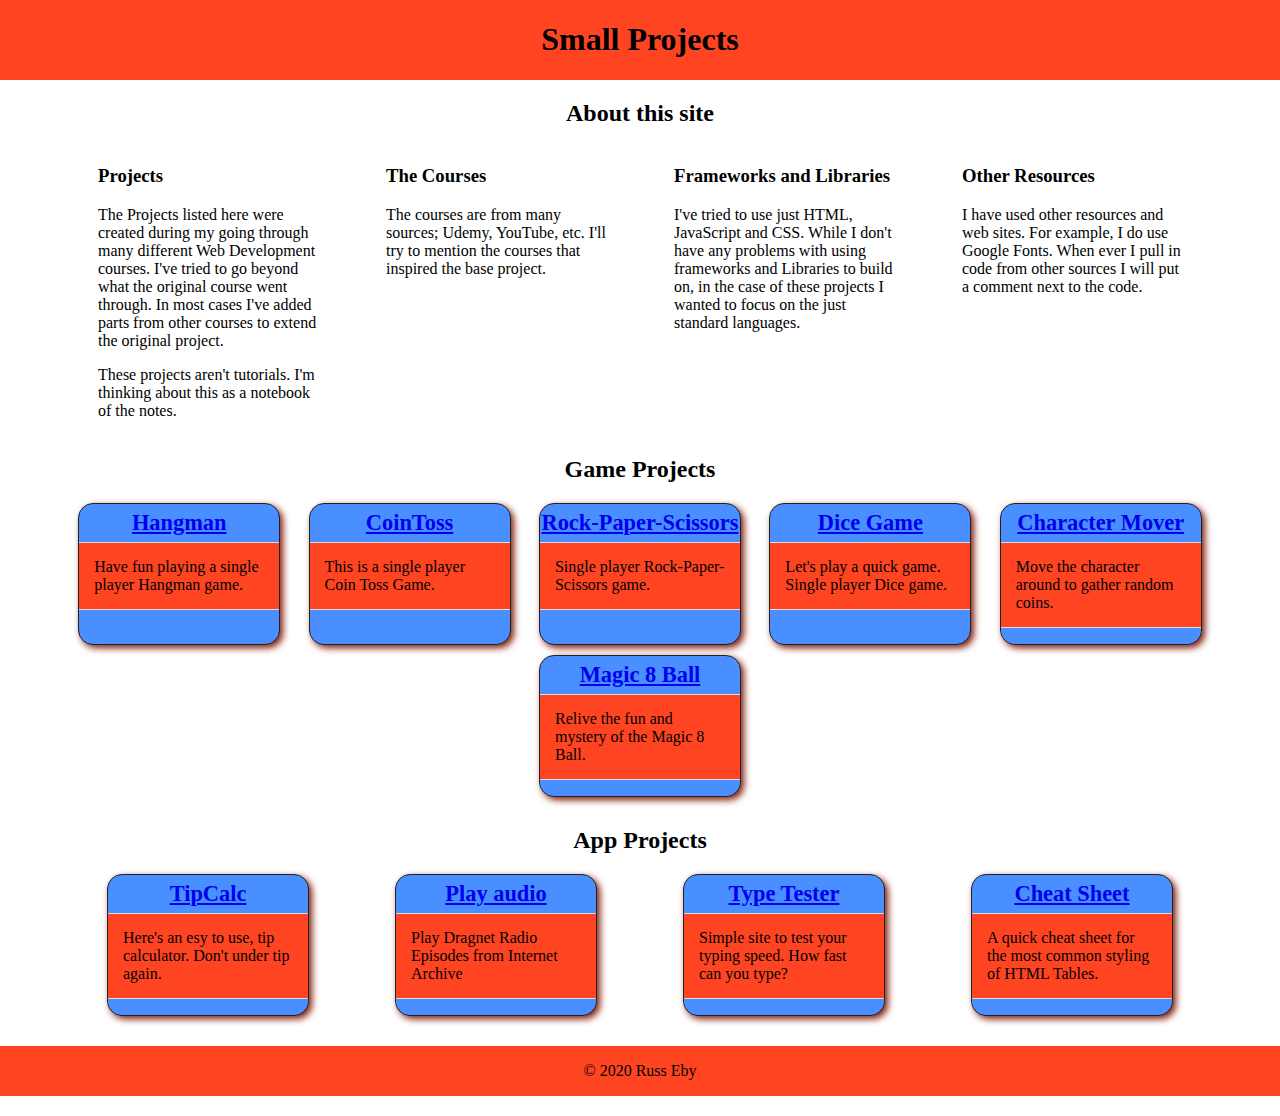
<file: index.html>
<!DOCTYPE html>
<html lang="en">

<head>
    <meta charset="UTF-8">
    <meta name="viewport" content="width=device-width, initial-scale=1.0">
    <meta http-equiv="X-UA-Compatible" content="ie=edge">
    <link rel="stylesheet" href="style.css">
    <title>Small Projects</title>
</head>

<body>
    <header class="main-header">
        <h1>Small Projects</h1>
    </header>
    <main class="main-container">
        <section class="about">
            <header class="about-header">
                <h2>About this site</h2>
            </header>
            <section class="about-section">
                <article class="about-article">
                    <h3>Projects</h3>
                    <p>The Projects listed here were created during my going through many different Web Development courses. I've tried to go beyond what the original course went through. In most cases I've added parts from other courses to extend the original project.</p>
                    <p>These projects aren't tutorials. I'm thinking about this as a notebook of the notes. </p>
                </article>
                <article class="about-article">
                    <h3>The Courses</h3>
                    <p>The courses are from many sources; Udemy, YouTube, etc. I'll try to mention the courses that inspired the base project.</p>
                </article>
                <article class="about-article">
                    <h3>Frameworks and Libraries</h3>
                    <p>I've tried to use just HTML, JavaScript and CSS. While I don't have any problems with using frameworks and Libraries to build on, in the case of these projects I wanted to focus on the just standard languages.</p>
                </article>
                <article class="about-article">
                    <h3>Other Resources</h3>
                    <p>I have used other resources and web sites. For example, I do use Google Fonts. When ever I pull in code from other sources I will put a comment next to the code. </p>
                </article>
            </section>
        </section>
        <section class="app">
            <header class="app-header">
                <h2>Game Projects</h2>
            </header>

            <section class="app-section">
                <article class="app-article">
                    <header class="app-article-header">
                        <div><a href="./projects/hangman/hangman.html">Hangman</a></div>
                    </header>
                    <div class="app-article-body">
                        <div>Have fun playing a single player Hangman game.</div>
                    </div>
                    <footer class="app-article-footer">
                        <p></p>
                    </footer>
                </article>

                <article class="app-article">
                    <header class="app-article-header">
                        <div><a href="./projects/cointoss/coinToss.html">CoinToss</a></div>
                    </header>
                    <div class="app-article-body">
                        <div>This is a single player Coin Toss Game.</div>
                    </div>
                    <footer class="app-article-footer">
                        <p></p>
                    </footer>
                </article>

                <article class="app-article">
                    <header class="app-article-header">
                        <div><a href="./projects/rockPaperScissors/rockPaperScissors.html">Rock-Paper-Scissors</a></div>
                    </header>
                    <div class="app-article-body">
                        <div>Single player Rock-Paper-Scissors game.</div>
                    </div>
                    <footer class="app-article-footer">
                        <p></p>
                    </footer>
                </article>

                <article class="app-article">
                    <header class="app-article-header">
                        <div><a href="./projects/dicegame/dicegame.html">Dice Game</a></div>
                    </header>
                    <div class="app-article-body">
                        <div>Let's play a quick game. Single player Dice game.</div>
                    </div>
                    <footer class="app-article-footer">
                        <p></p>
                    </footer>
                </article>

                <article class="app-article">
                    <header class="app-article-header">
                        <div><a href="./projects/characterMover/characterMover.html">Character Mover</a></div>
                    </header>
                    <div class="app-article-body">
                        <div>Move the character around to gather random coins.</div>
                    </div>
                    <footer class="app-article-footer">
                        <p></p>
                    </footer>
                </article>

                <article class="app-article">
                    <header class="app-article-header">
                        <div><a href="./projects/magic8ball/magic8ball.html">Magic 8 Ball</a></div>
                    </header>
                    <div class="app-article-body">
                        <div>Relive the fun and mystery of the Magic 8 Ball.</div>
                    </div>
                    <footer class="app-article-footer">
                        <p></p>
                    </footer>
                </article>

            </section>
        </section>
        <section class="app">
            <header class="app-header">
                <h2>App Projects</h2>
            </header>
            <section class="app-section">

                <article class="app-article">
                    <header class="app-article-header">
                        <div><a href="./projects/TipCalc/TipCalc.html">TipCalc</a></div>
                    </header>
                    <div class="app-article-body">
                        <div>Here's an esy to use, tip calculator. Don't under tip again.</div>
                    </div>
                    <footer class="app-article-footer">
                        <p></p>
                    </footer>
                </article>

                <article class="app-article">
                    <header class="app-article-header">
                        <div><a href="./projects/playAudio/playAudio.html">Play audio</a></div>
                    </header>
                    <div class="app-article-body">
                        <div>Play Dragnet Radio Episodes from Internet Archive</div>
                    </div>
                    <footer class="app-article-footer">
                        <p></p>
                    </footer>
                </article>

                <article class="app-article">
                    <header class="app-article-header">
                        <div><a href="./projects/typeTester/typetester.html">Type Tester</a></div>
                    </header>
                    <div class="app-article-body">
                        <div>Simple site to test your typing speed. How fast can you type?</div>
                    </div>
                    <footer class="app-article-footer">
                        <p></p>
                    </footer>
                </article>

                <article class="app-article">
                    <header class="app-article-header">
                        <div><a href="./projects/stylingTables/stylingTables.html">Cheat Sheet</a></div>
                    </header>
                    <div class="app-article-body">
                        <div>A quick cheat sheet for the most common styling of HTML Tables. </div>
                    </div>
                    <footer class="app-article-footer">
                        <p></p>
                    </footer>
                </article>

            </section>
        </section>
    </main>

    <footer class="main-footer">
        <p>&copy; 2020 Russ Eby</p>
    </footer>
</body>

</html>
</file>
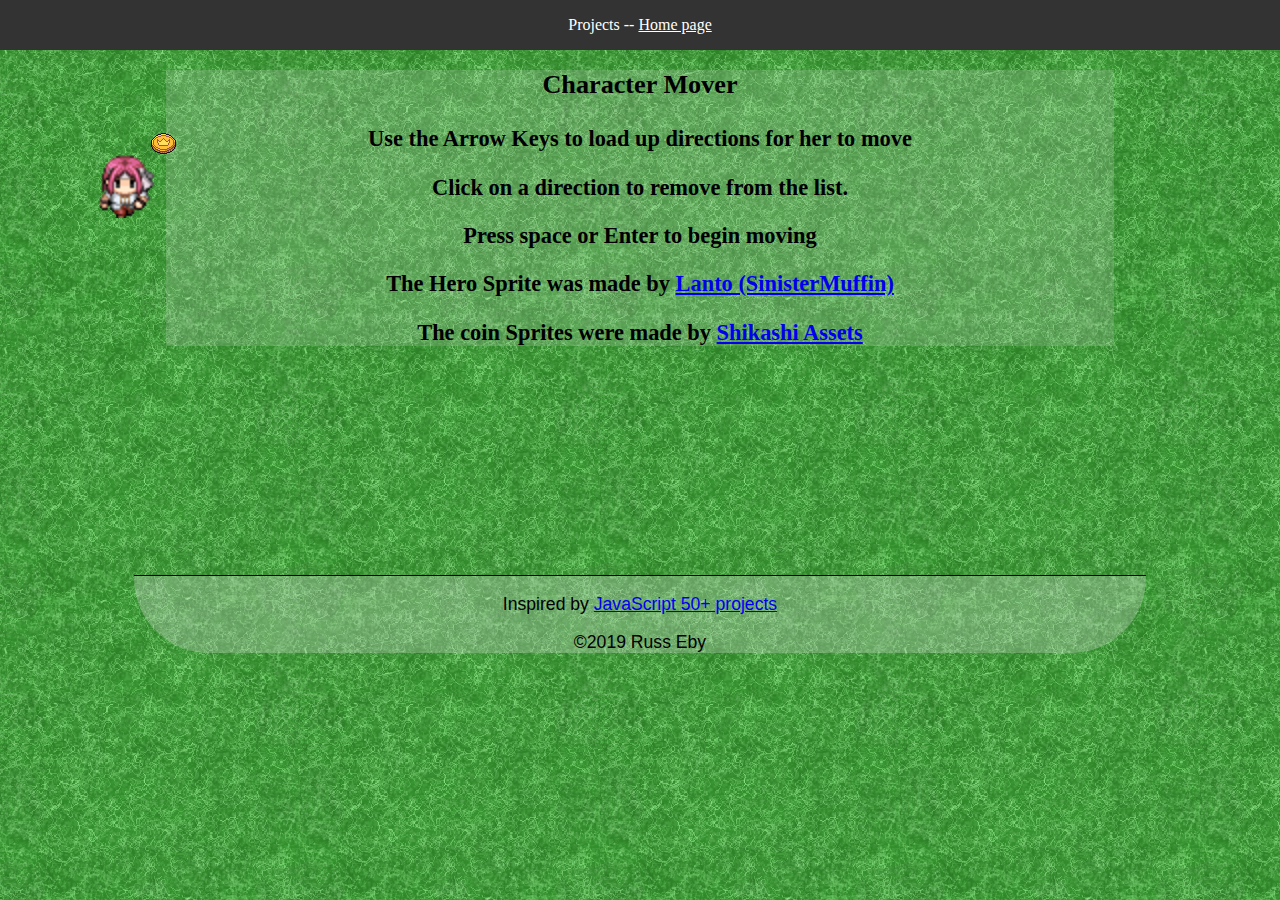
<file: projects/characterMover/characterMover.html>
<!DOCTYPE html>
<html lang="en">

<head>
    <meta charset="UTF-8">
    <meta name="viewport" content="width=device-width, initial-scale=1.0">
    <meta http-equiv="X-UA-Compatible" content="ie=edge">
    <link rel="stylesheet" href="../../projectStyles.css">
    <link rel="stylesheet" href="./charcterMover.css">
    <title>Character Mover</title>
</head>

<body>
    <div class="page-banner">
        <p>Projects -- <a href="../../index.html">Home page</a></p>
    </div>
    <div id="messageSpace"></div>

    <main id="Arena">
    </main>

    <footer class="page-footer">
        <p>Inspired by <a href="https://www.udemy.com/course/javascript-course-projects/">JavaScript 50+ projects</a></p>
        <p>&copy;2019 Russ Eby</p>
    </footer>
    <script src="characterMover.js"></script>
</body>

</html>
</file>
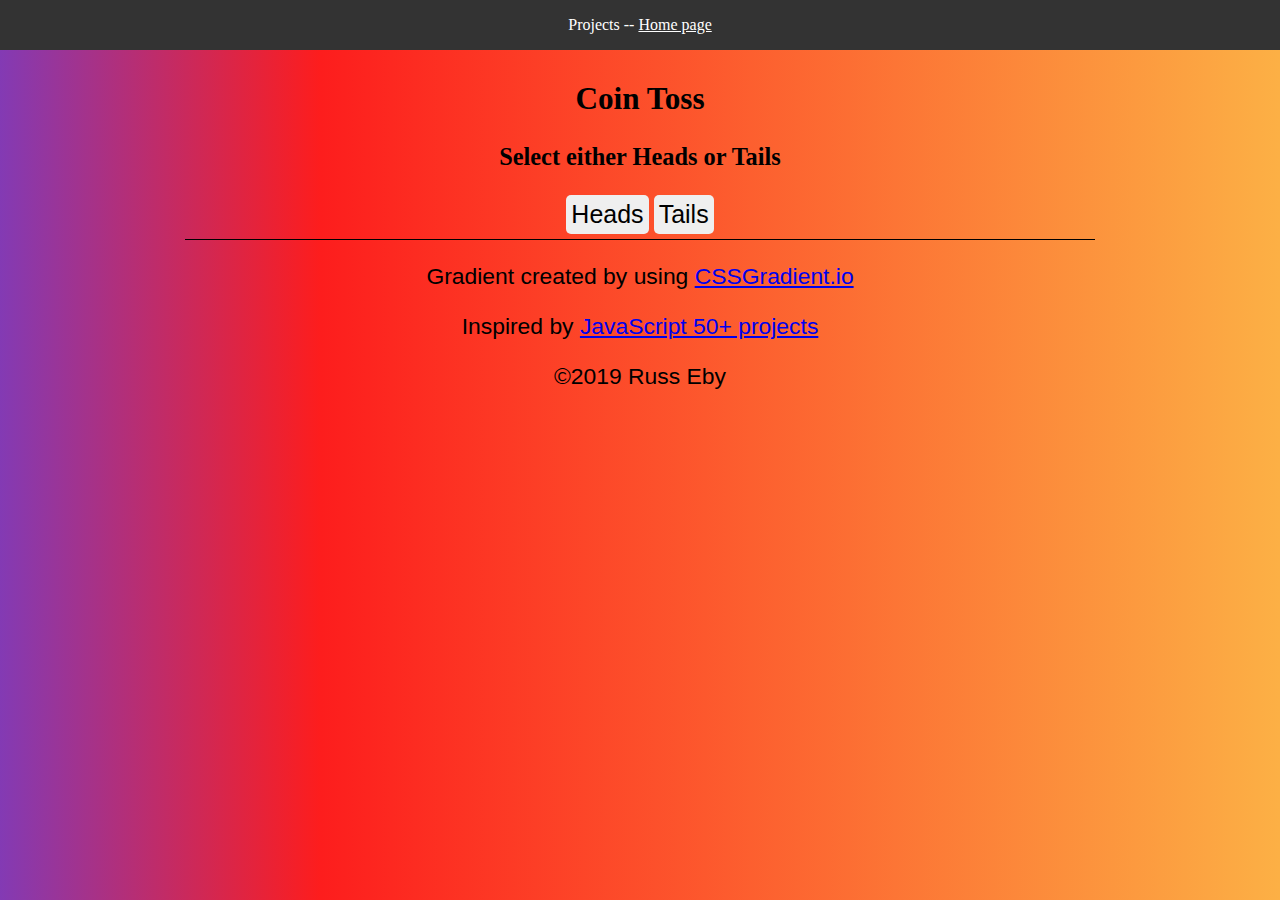
<file: projects/cointoss/coinToss.html>
<!DOCTYPE html>
<html lang="en">

<head>
    <meta charset="UTF-8">
    <meta name="viewport" content="width=device-width, initial-scale=1.0">
    <meta http-equiv="X-UA-Compatible" content="ie=edge">
    <link href="https://fonts.googleapis.com/css?family=Orbitron&display=swap" rel="stylesheet">
    <link rel="stylesheet" href="../../projectStyles.css">
    <link rel="stylesheet" href="CoinToss.css">
    <title>CoinToss</title>
</head>

<body>
    <div class="page-banner">
        <p>Projects -- <a href="../../index.html">Home page</a></p>
    </div>
    <main id="coinToss" class="main">
        <header>
            <h2>Coin Toss</h2>
            <h3>Select either Heads or Tails</h3>
        </header>
        <button id="btnHeads" class="main-button">Heads</button>
        <button id="btnTails" class="main-button">Tails</button>
        <div id="CoinTossScore"></div>

        <footer class="page-footer">
            <p>Gradient created by using <a href="https://cssgradient.io/">CSSGradient.io</a></p>
            <p>Inspired by <a href="https://www.udemy.com/course/javascript-course-projects/">JavaScript 50+ projects</a></p>
            <p>&copy;2019 Russ Eby</p>
        </footer>

    </main>
    <script src="CoinToss.js"></script>
</body>

</html>
</file>
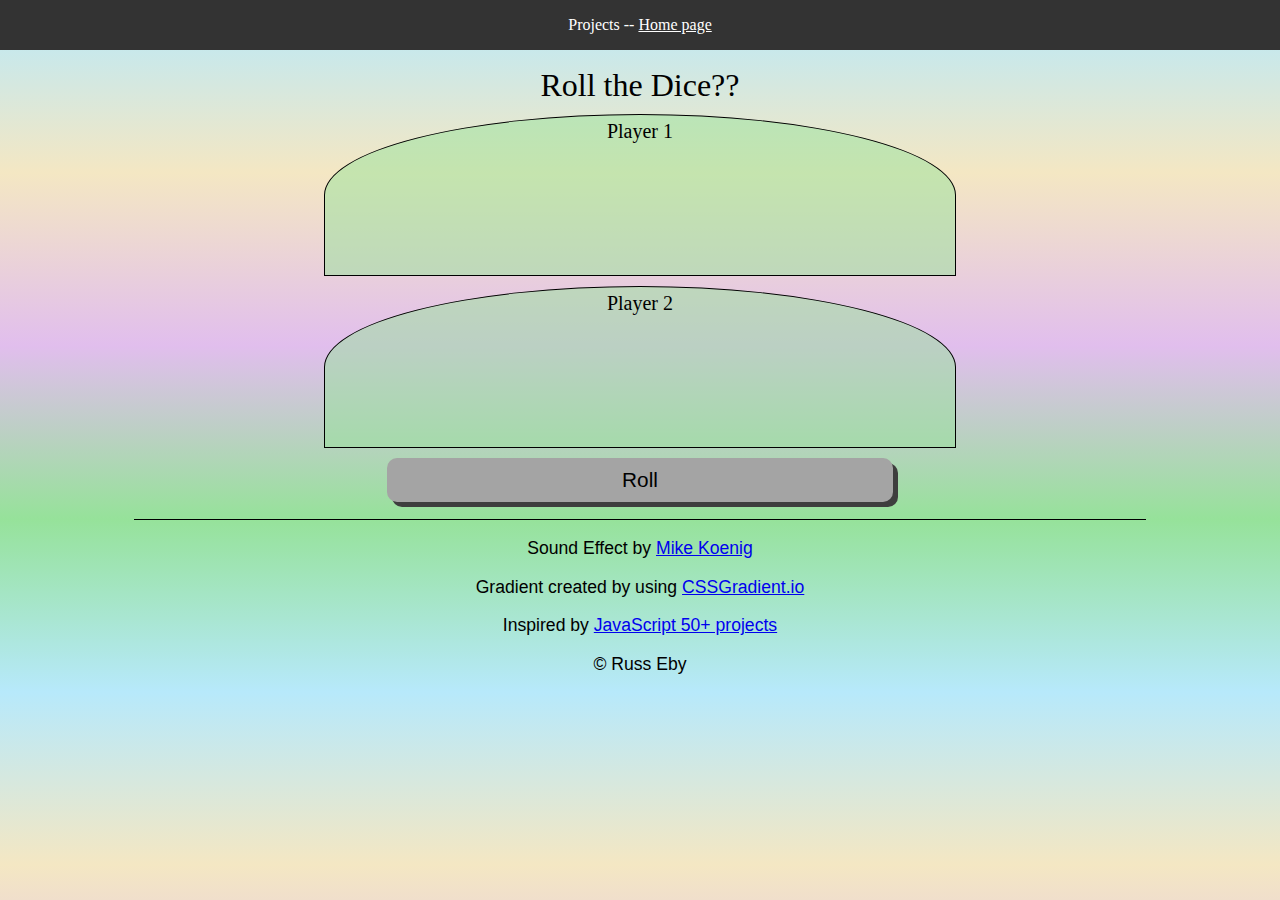
<file: projects/dicegame/dicegame.html>
<!DOCTYPE html>
<html lang="en">

<head>
    <meta charset="UTF-8">
    <meta name="viewport" content="width=device-width, initial-scale=1.0">
    <meta http-equiv="X-UA-Compatible" content="ie=edge">
    <link rel="stylesheet" href="../../projectStyles.css">
    <link rel="stylesheet" href="./dicegame.css">
    <title>Dice Roll</title>
</head>

<body>
    <div class="page-banner">
        <p>Projects -- <a href="../../index.html">Home page</a></p>
    </div>
    <main id="diceGame">
        <header class="dicegame-main">
            <h2>Dice Game</h2>
        </header>
        <div class="outputArea">
            <div> Roll the Dice??</div>
        </div>
        <div class="viewer" id="viewer-1">
            <p class="namer">Player 1</p>
            <span id="player1"></span>
        </div>
        <div class="viewer" id="viewer-2">
            <p class="namer">Player 2</p>
            <span id="player2"></span>
        </div>
        <button type="button" id="btnDiceGameRoll">Roll</button>
        <p id="diceScoreBox"></p>

        <footer class="page-footer">
            <p>Sound Effect by <a href="http://soundbible.com/181-Roll-Dice-2.html">Mike Koenig</a></p>
            <p>Gradient created by using <a href="https://cssgradient.io/">CSSGradient.io</a></p>
            <p>Inspired by <a href="https://www.udemy.com/course/javascript-course-projects/">JavaScript 50+ projects</a></p>
            <p>&copy; Russ Eby</p>
        </footer>

    </main>
    <script src="dicegame.js"></script>
</body>

</html>
</file>
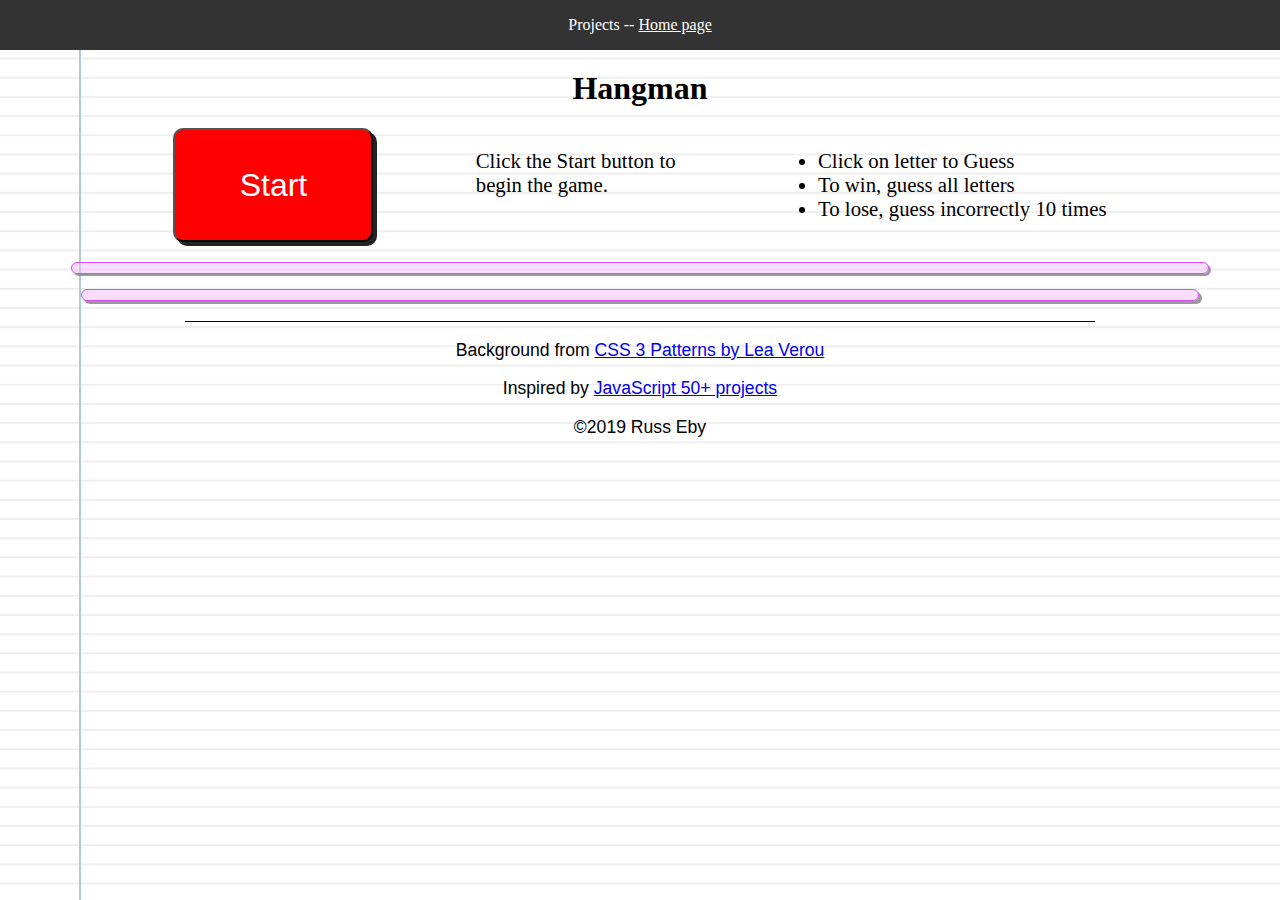
<file: projects/hangman/hangman.html>
<!DOCTYPE html>
<html lang="en">

<head>
    <meta charset="UTF-8">
    <meta name="viewport" content="width=device-width, initial-scale=1.0">
    <meta http-equiv="X-UA-Compatible" content="ie=edge">
    <link href="https://fonts.googleapis.com/css?family=Nanum+Pen+Script&display=swap" rel="stylesheet">
    <link rel="stylesheet" href="../../projectStyles.css">
    <link rel="stylesheet" href="hangman.css">
    <title>Hangman</title>
</head>

<body>
    <div class="page-banner">
        <p>Projects -- <a href="../../index.html">Home page</a></p>
    </div>
    <main>
        <header class="pageHeader">
            <h1>Hangman</h1>
        </header>
        <section class="instrucSection">
            <button id="startBtn" class="btn">Start</button>
            <p>Click the Start button to begin the game.</p>
            <ul>
                <li>Click on letter to Guess</li>
                <li>To win, guess all letters</li>
                <li>To lose, guess incorrectly 10 times</li>
            </ul>
        </section>
        <section>
            <div id="lettersArea" class="lettersArea"></div>
            <div id="guessArea" class="puzzleArea"></div>
            <div id="outputMessage" class="message resultsArea"></div>
        </section>

        <footer class="page-footer">
            <p>Background from <a href="https://leaverou.github.io/css3patterns/">CSS 3 Patterns by Lea Verou</a></p>
            <p>Inspired by <a href="https://www.udemy.com/course/javascript-course-projects/">JavaScript 50+ projects</a></p>
            <p>&copy;2019 Russ Eby</p>
        </footer>
    </main>

    <script src="hangman.js"></script>
</body>

</html>
</file>
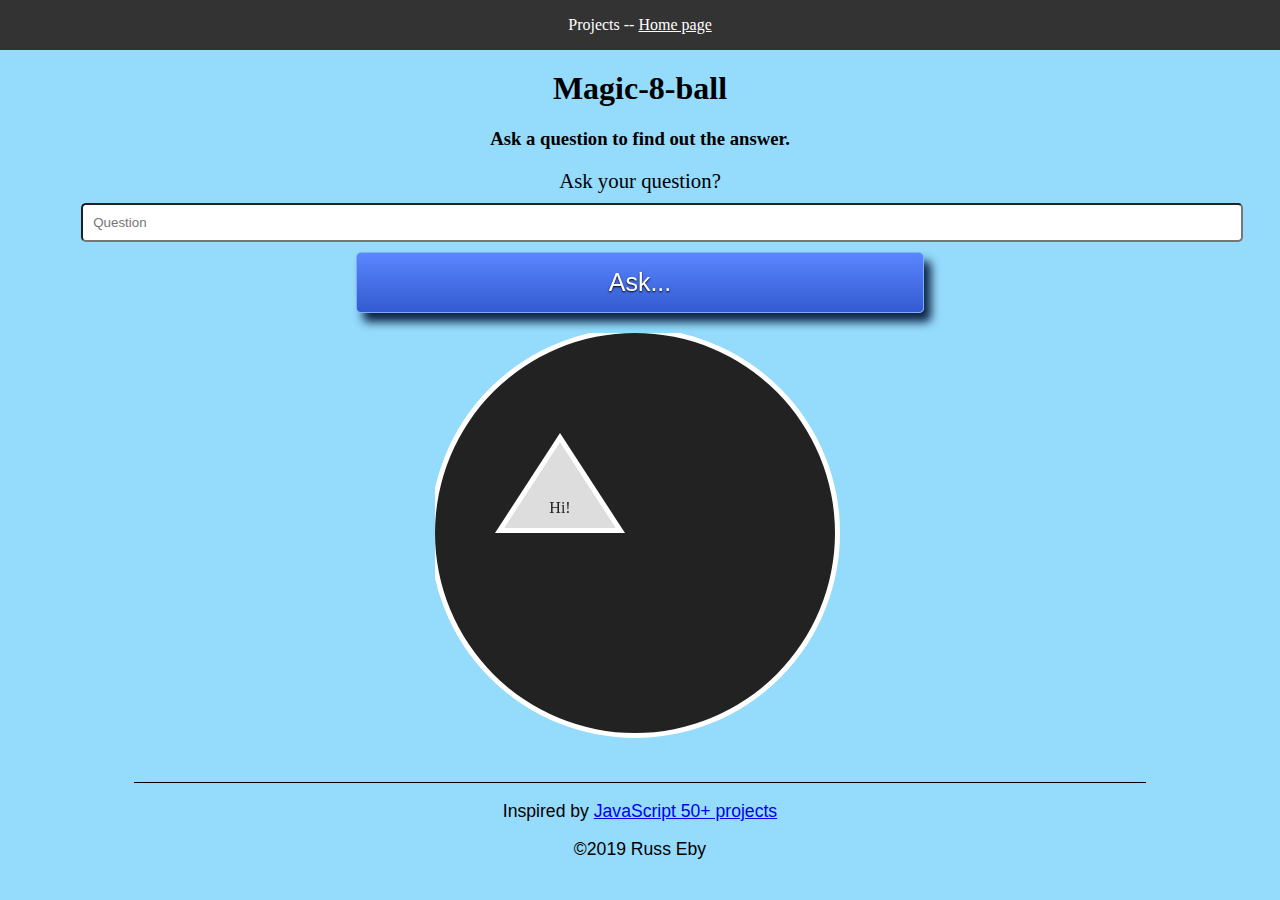
<file: projects/magic8ball/magic8ball.html>
<!DOCTYPE html>
<html lang="en">

<head>
    <meta charset="UTF-8">
    <meta name="viewport" content="width=device-width, initial-scale=1.0">
    <meta http-equiv="X-UA-Compatible" content="ie=edge">
    <link rel="stylesheet" href="../../projectStyles.css">
    <link rel="stylesheet" href="./magic8ball.css">
    <title>Magic 8 Ball</title>
</head>

<body>
    <div class="page-banner">
        <p>Projects -- <a href="../../index.html">Home page</a></p>
    </div>
    <main id="Magic8Ball" class="magic8ball-main">
        <header id="MagicHeader" class="magic8ball-header">
            <h1>Magic-8-ball</h1>
            <h3>Ask a question to find out the answer.</h3>
        </header>
        <section class="magic8ball-form">
            <label for="MagicQuestion">Ask your question?</label>
            <input type="text" name="MagicQuestion" id="MagicQuestion" placeholder="Question">
            <button type="button" id="btnMagic8Ball">Ask...</button>
        </section>
        <section id="Magic8BallContainer">
            <canvas id="MagicCanvas" height="420px" width="410px"></canvas>
        </section>
    </main>
    <footer class="page-footer">
        <p>Inspired by <a href="https://www.udemy.com/course/javascript-course-projects/">JavaScript 50+ projects</a></p>
        <p>&copy;2019 Russ Eby</p>
    </footer>
    <script src="magic8ball.js"></script>
</body>

</html>
</file>
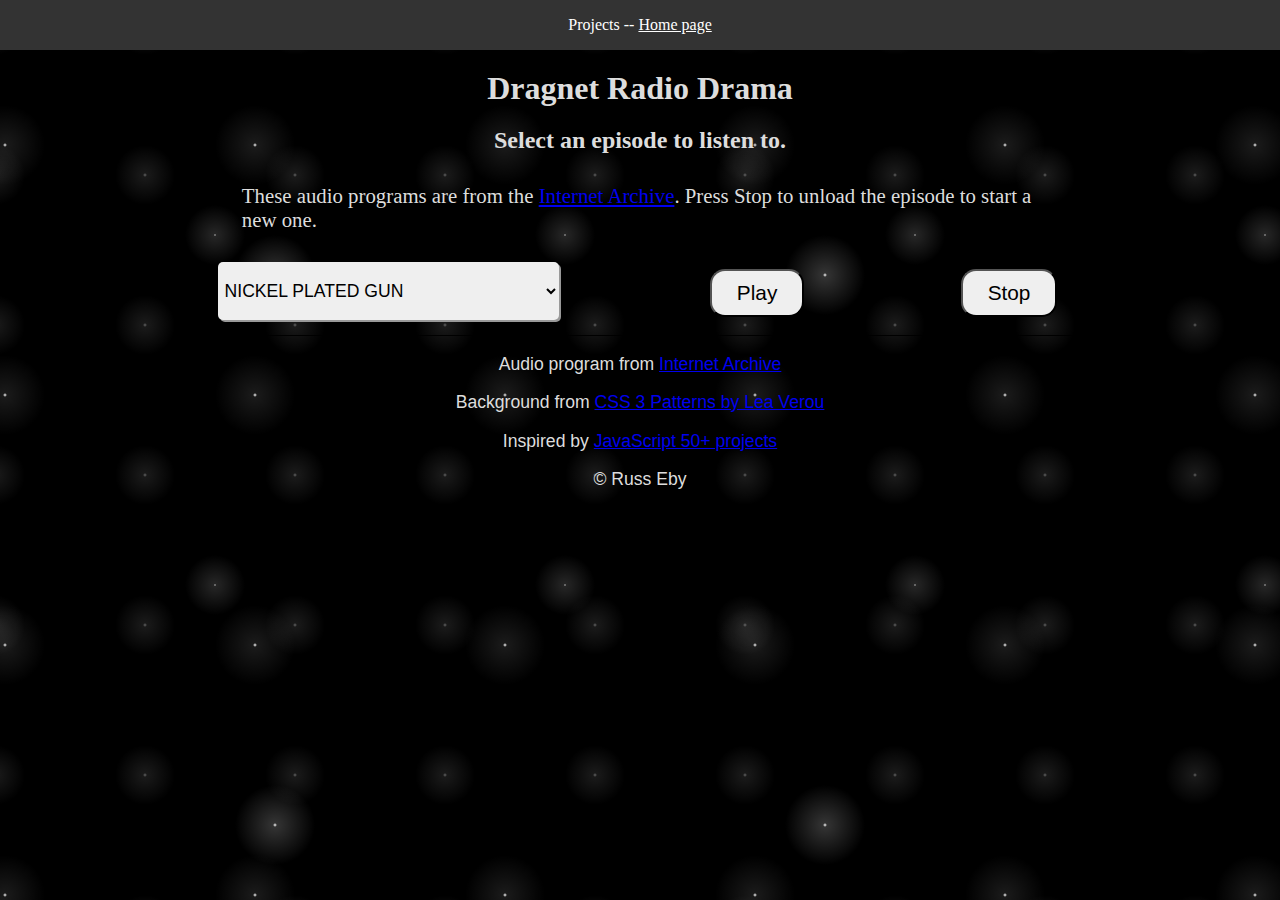
<file: projects/playAudio/playAudio.html>
<!DOCTYPE html>
<html lang="en">

<head>
    <meta charset="UTF-8">
    <meta name="viewport" content="width=device-width, initial-scale=1.0">
    <meta http-equiv="X-UA-Compatible" content="ie=edge">
    <link rel="stylesheet" href="../../projectStyles.css">
    <link rel="stylesheet" href="playAudio.css">
    <title>Play Dragnet</title>
</head>

<body>
    <div class="page-banner">
        <p>Projects -- <a href="../../index.html">Home page</a></p>
    </div>
    <main class="dragnet-main">
        <header class="page-header">
            <h1>Dragnet Radio Drama</h1>
            <h2>Select an episode to listen to.</h2>
        </header>
        <section>
            <div class="instructions">
                <p>These audio programs are from the <a href="https://archive.org/">Internet Archive</a>. Press Stop to unload the episode to start a new one.</p>
            </div>

            <section class="controls">
                <select name="episodeList" id="soundSection" class="episodeSelector">

                </select>
                <button id="DragnetPlayPause" class="btnControls">Play</button>
                <button id="DragnetStop" class="btnControls">Stop</button>
            </section>

            <div id="trackMeter"></div>
        </section>
        <footer class="page-footer">
            <p>Audio program from <a href="https://archive.org/">Internet Archive</a></p>
            <p>Background from <a href="https://leaverou.github.io/css3patterns/">CSS 3 Patterns by Lea Verou</a></p>
            <p>Inspired by <a href="https://www.udemy.com/course/javascript-course-projects/">JavaScript 50+ projects</a></p>
            <p>&copy; Russ Eby</p>
        </footer>
    </main>
    <script src="playAudio.js"></script>
</body>

</html>
</file>
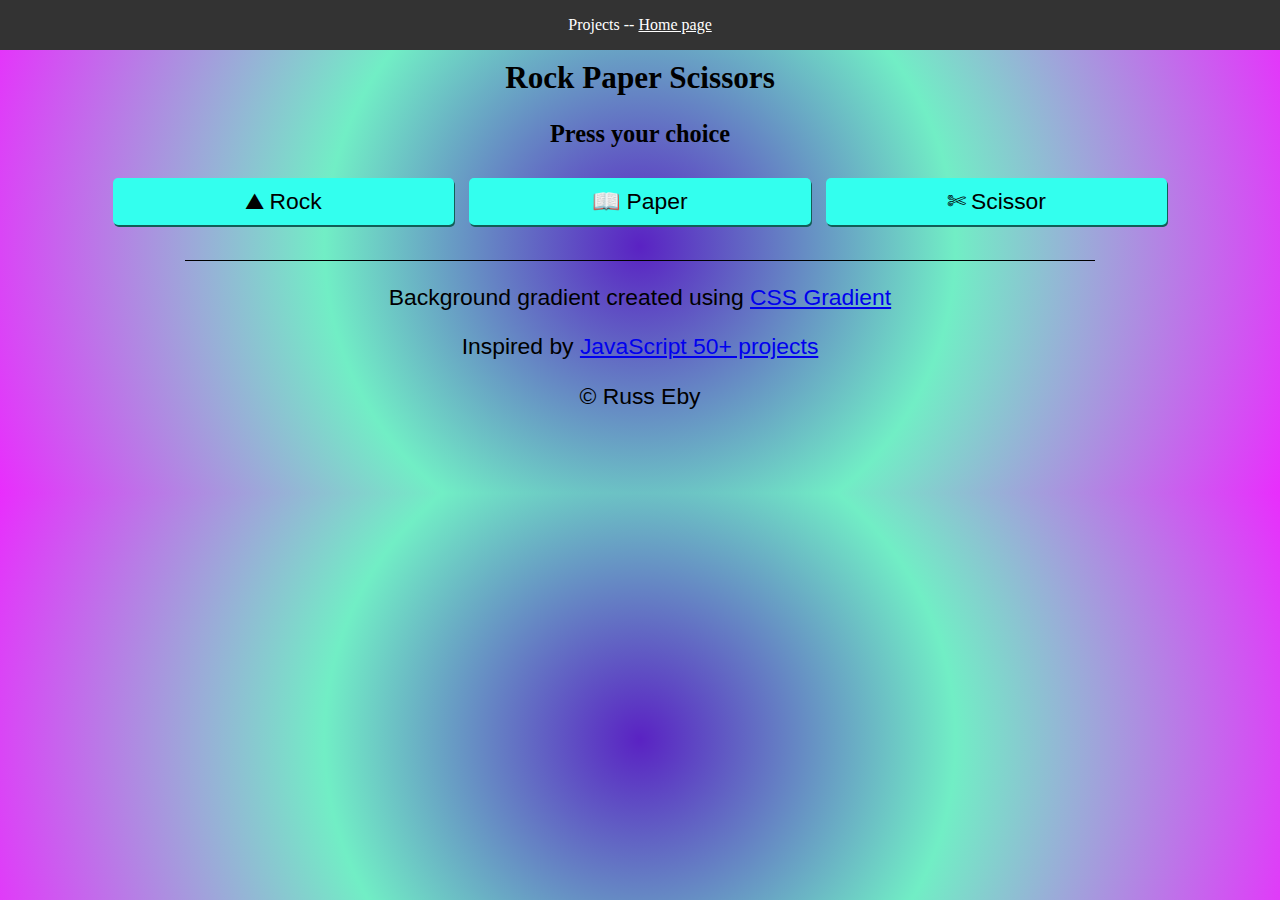
<file: projects/rockPaperScissors/rockPaperScissors.html>
<!DOCTYPE html>
<html lang="en">

<head>
    <meta charset="UTF-8">
    <meta name="viewport" content="width=device-width, initial-scale=1.0">
    <meta http-equiv="X-UA-Compatible" content="ie=edge">
    <link href="https://fonts.googleapis.com/css?family=Orbitron&display=swap" rel="stylesheet">
    <link rel="stylesheet" href="../../projectStyles.css">
    <link rel="stylesheet" href="./rockPaperScissors.css">
    <title>Rock Paper Scissors</title>
</head>

<body>
    <div class="page-banner">
        <p>Projects -- <a href="../../index.html">Home page</a></p>
    </div>
    <main id="RPSProject" class="RPS-main">
        <header class="RPS-header">
            <h2>Rock Paper Scissors</h2>
            <h3>Press your choice</h3>
        </header>
        <section id="RockPaperScissors" class="RPS-controls">
            <button type="button" id="btnRock" class="RPS-button">Rock</button>
            <button type="button" id="btnPaper" class="RPS-button">Paper</button>
            <button type="button" id="btnScissors" class="RPS-button">Scissor</button>
        </section>
        <section class="RPS-Results">
            <div id="RPSscore"></div>
            <div id="RPSmessage"></div>
        </section>

        <footer class="page-footer">
            <p>Background gradient created using <a href="https://cssgradient.io/">CSS Gradient</a></p>
            <p>Inspired by <a href="https://www.udemy.com/course/javascript-course-projects/">JavaScript 50+ projects</a></p>
            <p>&copy; Russ Eby</p>
        </footer>

    </main>
    <script src="./rockPaperScissors.js"></script>
</body>

</html>
</file>
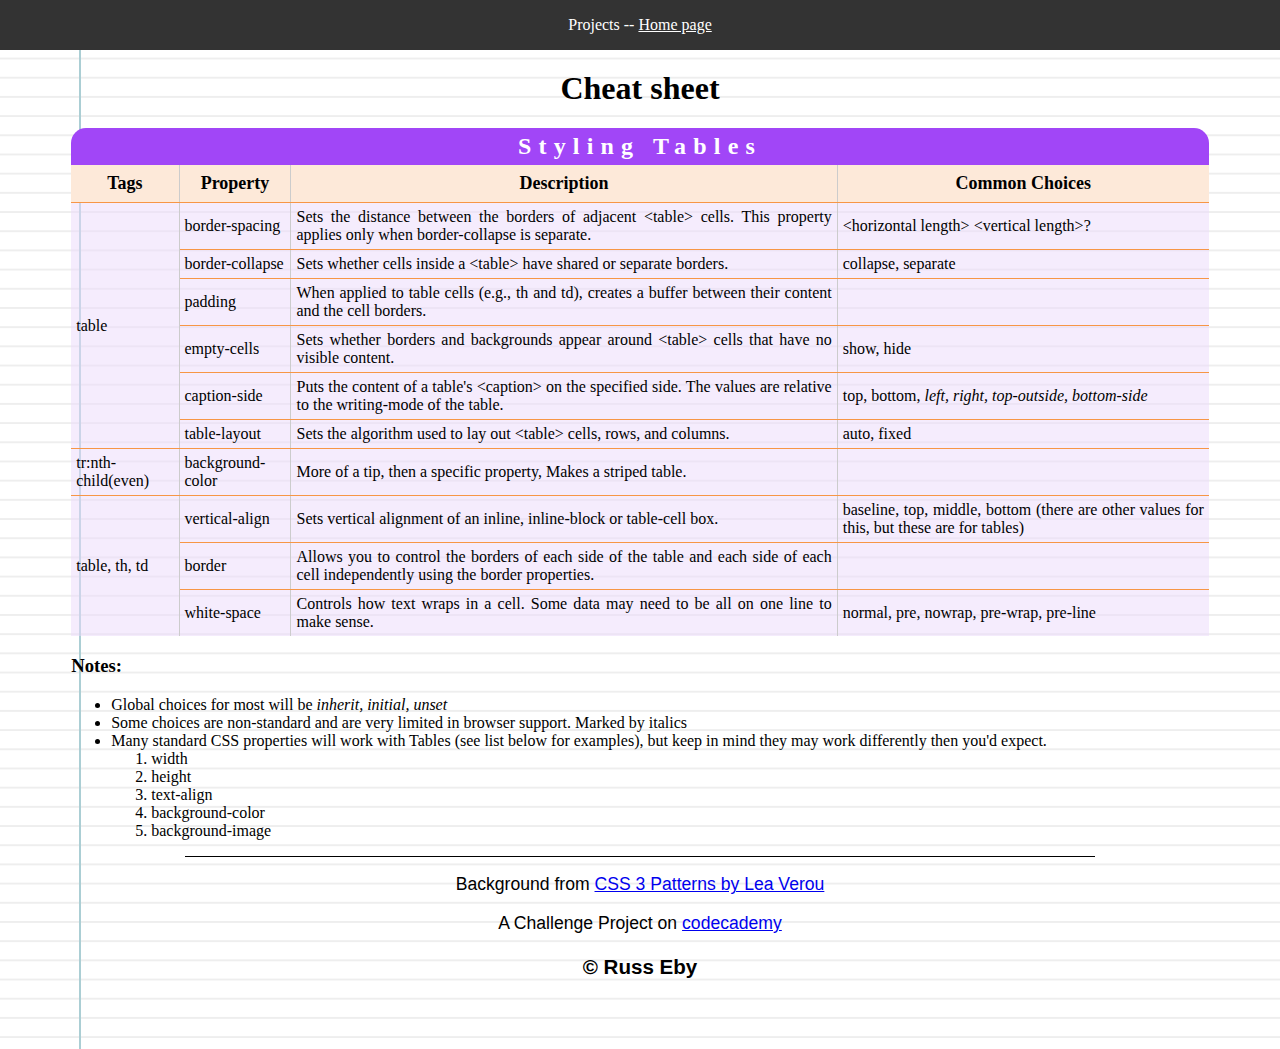
<file: projects/stylingTables/stylingTables.html>
<!DOCTYPE html>
<html lang="en">

<head>
    <meta charset="UTF-8">
    <meta name="viewport" content="width=device-width, initial-scale=1.0">
    <meta http-equiv="X-UA-Compatible" content="ie=edge">
    <link rel="stylesheet" href="../../projectStyles.css">
    <link rel="stylesheet" href="stylingTables.css">
    <title>Styling Tables</title>
</head>

<body>
    <div class="page-banner">
        <p>Projects -- <a href="../../index.html">Home page</a></p>
    </div>
    <main class="page-main">
        <header class="page-header">
            <h1>Cheat sheet</h1>
        </header>
        <article>
            <div class="table-container">
                <table class="styling-Tables">
                    <caption>Styling Tables</caption>
                    <thead>
                        <tr>
                            <th>Tags</th>
                            <th>Property</th>

                            <th>Description</th>
                            <th>Common Choices</th>
                        </tr>
                    </thead>
                    <tbody>
                        <tr>
                            <td rowspan="6">table</td>
                            <td>border-spacing</td>
                            <td>Sets the distance between the borders of adjacent &lt;table&gt; cells. This property applies only when border-collapse is separate.</td>
                            <td>&lt;horizontal length&gt; &lt;vertical length&gt;?</td>
                        </tr>
                        <tr>
                            <td>border-collapse</td>
                            <td>Sets whether cells inside a &lt;table&gt; have shared or separate borders.</td>
                            <td>collapse, separate</td>
                        </tr>
                        <tr>
                            <td>padding</td>
                            <td>When applied to table cells (e.g., th and td), creates a buffer between their content and the cell borders.</td>
                            <td></td>
                        </tr>
                        <tr>
                            <td>empty-cells</td>

                            <td>Sets whether borders and backgrounds appear around &lt;table&gt; cells that have no visible content.</td>
                            <td>show, hide</td>
                        </tr>
                        <tr>
                            <td>caption-side</td>
                            <td>Puts the content of a table's &lt;caption&gt; on the specified side. The values are relative to the writing-mode of the table.</td>
                            <td>top, bottom, <em>left, right, top-outside, bottom-side</em></td>
                        </tr>
                        <tr>
                            <td>table-layout</td>
                            <td>Sets the algorithm used to lay out &lt;table&gt; cells, rows, and columns.</td>
                            <td>auto, fixed</td>
                        </tr>
                        <tr>
                            <td>tr:nth-child(even)</td>
                            <td>background-color</td>
                            <td>More of a tip, then a specific property, Makes a striped table.</td>
                            <td></td>
                        </tr>

                        <tr>
                            <td rowspan="3">table, th, td</td>
                            <td>vertical-align</td>
                            <td>Sets vertical alignment of an inline, inline-block or table-cell box.</td>
                            <td>baseline, top, middle, bottom (there are other values for this, but these are for tables)</td>
                        </tr>
                        <tr>
                            <td>border</td>
                            <td>Allows you to control the borders of each side of the table and each side of each cell independently using the border properties.</td>
                            <td></td>
                        </tr>
                        <tr>
                            <td>white-space</td>
                            <td>Controls how text wraps in a cell. Some data may need to be all on one line to make sense.</td>
                            <td>normal, pre, nowrap, pre-wrap, pre-line</td>
                        </tr>

                    </tbody>
                </table>
            </div>
        </article>
        <article>
            <header>
                <h3>Notes:</h3>
            </header>
            <ul>
                <li>Global choices for most will be <em>inherit, initial, unset</em></li>
                <li>Some choices are non-standard and are very limited in browser support. Marked by italics</li>
                <li>Many standard CSS properties will work with Tables (see list below for examples), but keep in mind they may work differently then you'd expect.
                    <ol>
                        <li>width</li>
                        <li>height</li>
                        <li>text-align</li>
                        <li>background-color</li>
                        <li>background-image</li>
                    </ol>
                </li>
            </ul>
        </article>
        <footer class="page-footer">
            <p>Background from <a href="https://leaverou.github.io/css3patterns/">CSS 3 Patterns by Lea Verou</a></p>
            <p>A Challenge Project on <a href="https://www.codecademy.com/">codecademy</a></p>
            <h3>&copy; Russ Eby</h3>
        </footer>
    </main>
</body>

</html>
</file>
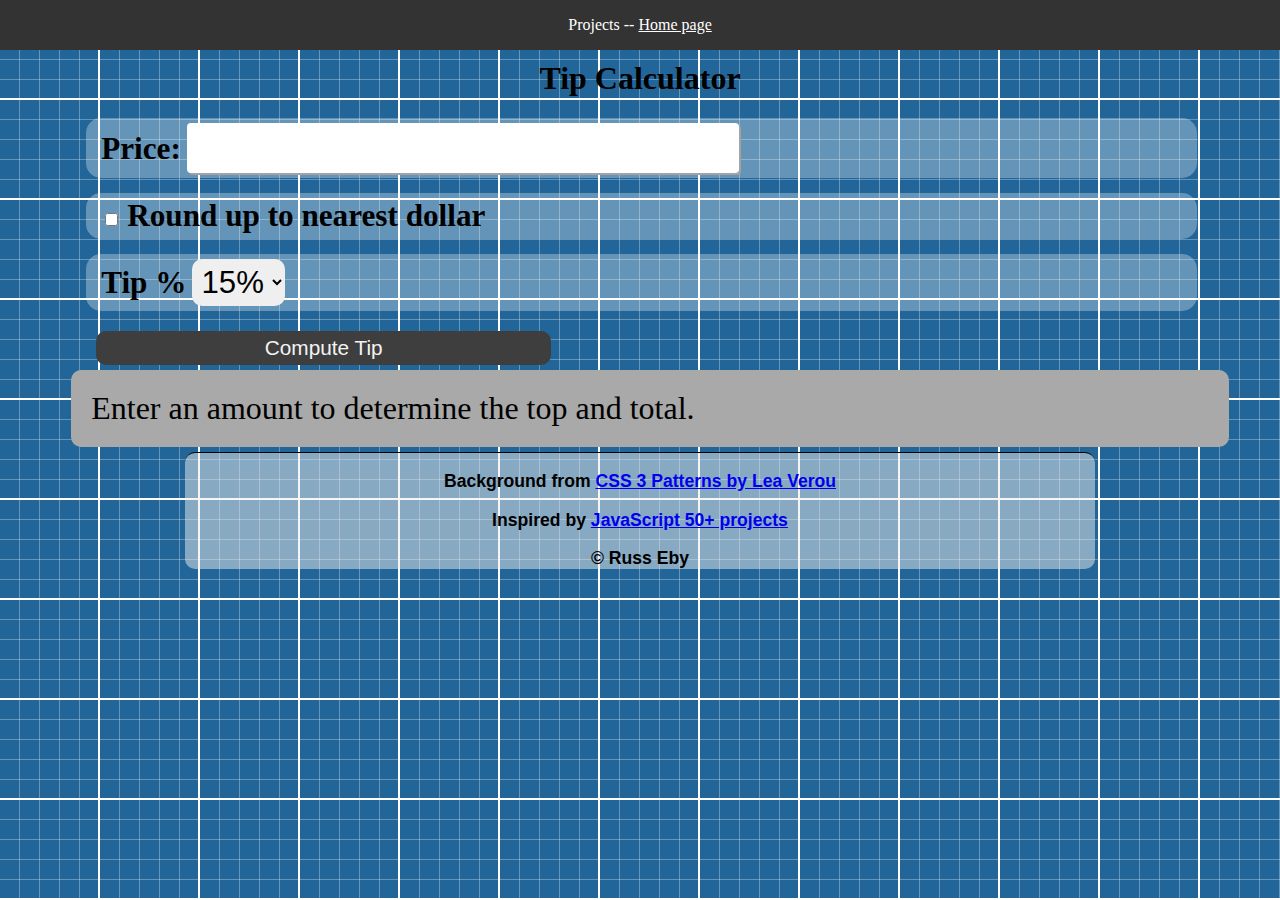
<file: projects/TipCalc/TipCalc.html>
<!DOCTYPE html>
<html lang="en">

<head>
    <meta charset="UTF-8">
    <meta name="viewport" content="width=device-width, initial-scale=1.0">
    <meta http-equiv="X-UA-Compatible" content="ie=edge">
    <link rel="stylesheet" href="../../projectStyles.css">
    <link rel="stylesheet" href="TipCalc.css">
    <title>Tip Calc</title>
</head>

<body>
    <div class="page-banner">
        <p>Projects -- <a href="../../index.html">Home page</a></p>
    </div>
    <main id="tipcalcForm" class="main-content">
        <header class="main-header">
            <h1>Tip Calculator</h1>
        </header>
        <section class="main-form">
            <div class="inputEle">
                <label for="cost">Price:</label>
                <input type="number" min="0" id="cost" name="name" step="0.01">
            </div>
            <div class="inputEle">
                <input type="checkbox" id="doRoundUp" name="doRoundUp">
                <label for="doRoundUp">Round up to nearest dollar</label>
            </div>
            <div class="inputEle">
                <label for="tipRate">Tip %</label>
                <select id="tipRate">
                    <option value="5">5%</option>
                    <option value="10">10%</option>
                    <option value="15" selected>15%</option>
                    <option value="18">18%</option>
                    <option value="20">20%</option>
                </select>
            </div>
            <button id="btnCompute" type="button" class="form-button">Compute Tip</button>
        </section>
        <section id="resultsDiv">
            <p id="results"></p>
        </section>

        <footer class="page-footer">
            <p>Background from <a href="https://leaverou.github.io/css3patterns/#lined-paper">CSS 3 Patterns by Lea Verou</a></p>
            <p>Inspired by <a href="https://www.udemy.com/course/javascript-course-projects/">JavaScript 50+ projects</a></p>
            <p>&copy; Russ Eby</p>
        </footer>
    </main>
    <script src="TipCalc.js"></script>
</body>

</html>
</file>
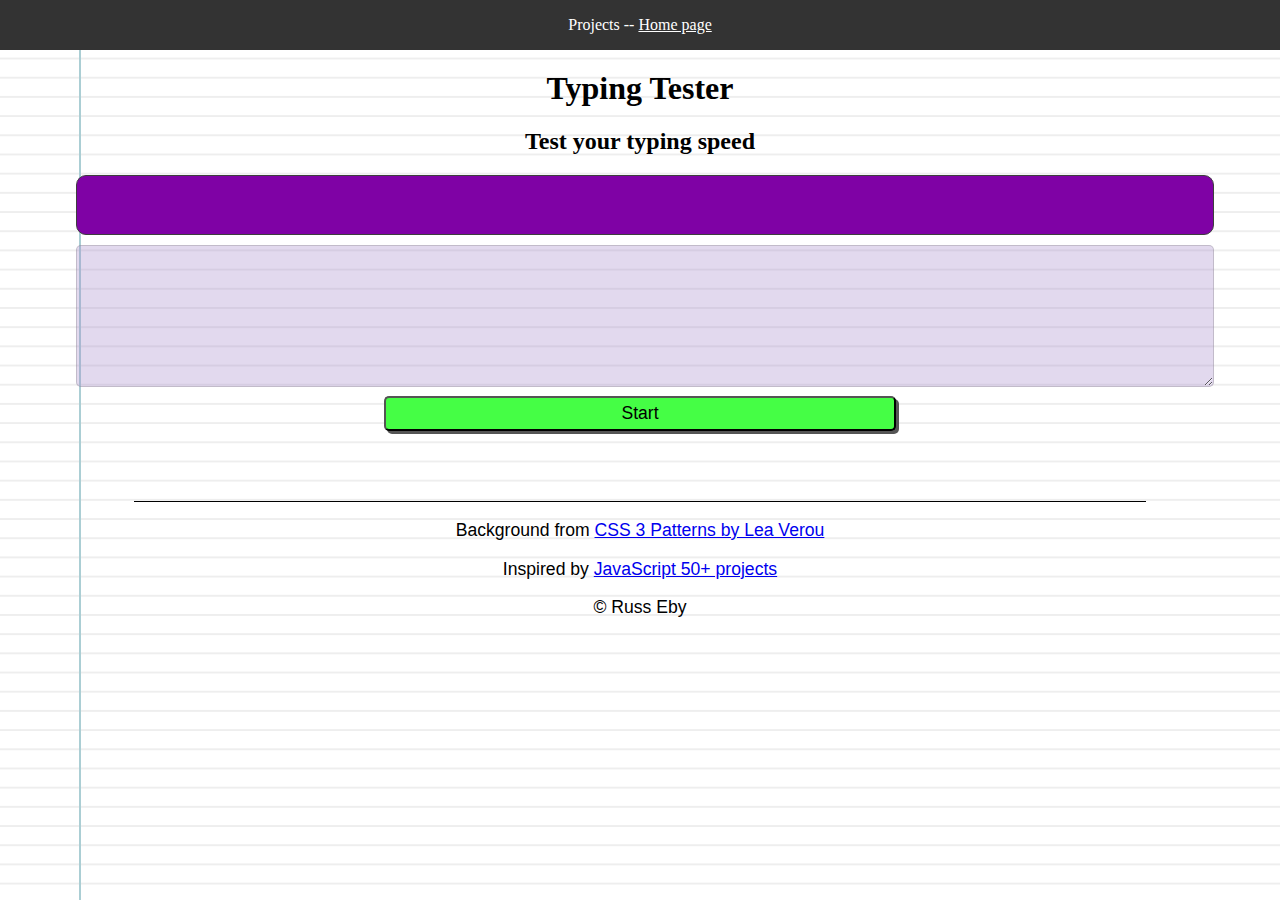
<file: projects/typeTester/typetester.html>
<!DOCTYPE html>
<html lang="en">

<head>
    <meta charset="UTF-8">
    <meta name="viewport" content="width=device-width, initial-scale=1.0">
    <meta http-equiv="X-UA-Compatible" content="ie=edge">
    <link rel="stylesheet" href="../../projectStyles.css">
    <link rel="stylesheet" href="typetester.css">
    <title>Type Tester</title>
</head>

<body>
    <div class="page-banner">
        <p>Projects -- <a href="../../index.html">Home page</a></p>
    </div>

    <main id="typeTester" class="page-main">
        <header class="page-header">
            <h1>Typing Tester</h1>
            <h2>Test your typing speed</h2>
        </header>

        <div id="practiceSentence"></div>

        <textarea id="typeArea" name="words" cols="75" rows="5" disabled>
        </textarea>

        <section class="controls">
            <button type="button" id="btnStartStop" class="actionBtn">Start</button>
        </section>
        <div id="typingResults"></div>
    </main>

    <footer class="page-footer">
        <p>Background from <a href="https://leaverou.github.io/css3patterns/#lined-paper">CSS 3 Patterns by Lea Verou</a></p>
        <p>Inspired by <a href="https://www.udemy.com/course/javascript-course-projects/">JavaScript 50+ projects</a></p>
        <p>&copy; Russ Eby</p>
    </footer>
    <script src="typetester.js"></script>
</body>

</html>
</file>
<file: style.css>
body {
    height: 100%;
    width: 100%;
    box-sizing: content-box;
    display: flex;
    flex-direction: column;
    padding: 0;
    margin: 0;
}

.main-header {
    text-align: center;
    background-color: #ff4422;
    margin-top: auto;
    flex: 1 0 auto;
}

.main-container {
    width: 90%;
    margin: auto;
    flex: 1 0 auto;
}

.main-footer {
    text-align: center;
    background-color: #ff4422;
    margin: 20px 0;
    flex-shrink: 0;
}

.about-header {
    text-align: center;
}

.about-section {
    display: flex;
    justify-content: space-around;
    flex-wrap: wrap;
    width: 100%;
}

.about-article {
    width: 220px;
}

.app-header {
    text-align: center;
}

.app-section {
    display: flex;
    justify-content: space-around;
    flex-wrap: wrap;
    width: 100%;
}

.app-article {
    border: 1px solid #222;
    border-radius: 15px;
    width: 200px;
    background-color: rgb(73, 143, 255);
    box-shadow: 3px 3px 7px #811a07;
    margin-bottom: 10px;
}

.app-article-header {
    text-align: center;
    border-bottom: 1px solid #ddd;
    border-radius: 15px 15px 0 0;
    width: 100%;
    margin: 0px;
    padding: 6px 0;
    overflow: hidden;
    font-size: 1.4em;
    font-weight: bold;
}

.app-article-body {
    padding: 15px;
    background-color: #ff4422;
}

.app-article-footer {
    text-align: center;
    border-top: 1px solid #ddd;
    border-radius: 0 0 15px 15px;
    width: 100%;
    margin: 0px;
    background-color: rgb(73, 143, 255);
    overflow: hidden;
    font-size: 1em;
    font-weight: bold;
}
</file>
<file: projectStyles.css>
.page-banner {
    position: absolute;
    top: 0;
    left: 0;
    width: 100%;
    background-color: #333;
    color: #fff;
    text-align: center;

}
.page-banner a {
    color: #fff;
}

.page-footer {
    border-top: 1px solid black;
    text-align: center;
    font-size: 1.1em;
    font-family: 'Lucida Sans', 'Lucida Sans Regular', 'Lucida Grande', 'Lucida Sans Unicode', Geneva, Verdana, sans-serif;
    margin-top: 25px;
    width: 80%;
    margin: 5px auto;
}
</file>
<file: projects/characterMover/charcterMover.css>
body {
    background: url("media/grass.png") repeat;
}

#Arena {
    height: 500px;
    margin-top: 70px;
    position: relative;
}

/*
** For the Message box used by multiple Projects
*/
#messageSpace {
    position: absolute;
    top: 0;
    right: 0;
    background-color: #3e3e3e;
    color: #f3f3f3;
    font-size: 1.25em;
    padding: 3px;
    border-radius: 5px;
    display: none;
    width: 30%;
 }

 .page-footer {
     background-color: rgba(222,222,222,0.3);
     border-radius: 0 0 75px 75px;
 }
</file>
<file: projects/cointoss/CoinToss.css>
body {
    /* https://cssgradient.io/ */
    background: rgb(131,58,180);
background: linear-gradient(90deg, rgba(131,58,180,1) 0%, rgba(253,29,29,1) 25%, rgba(252,176,69,1) 100%);
}

.main {
    padding: 5px 25px;
    font-size: 1.3em;
    text-align: center;
    margin: 50px auto;
    width: 90%;
}

.main-button{
    padding: 5px;
    font-size:1.2em;
    border:none;
    border-radius: 5px;
}

.score {
    font-size: 1.3em;
    font-weight: bold;
    font-family: 'Orbitron', sans-serif;
    padding: 0 5px;
}
</file>
<file: projects/dicegame/dicegame.css>
body {
    background: rgb(183,233,251);
    background: linear-gradient(0deg, rgba(183,233,251,1) 0%, rgba(150,226,154,1) 25%, rgba(225,190,237,1) 50%, rgba(244,231,195,1) 75%, rgba(183,233,251,1) 100%);
}

.diceGame-main {
    margin-top: 60px;
    text-align: center;
}

.outputArea {
    text-align: center;
    font-size: 2em;
}

#btnDiceGameRoll {
    padding: 10px;
    display: block;
    text-align: center;
    width: 40%;
    border: none;
    border-radius: 10px;
    font-size: 1.3em;
    margin: 10px auto;
    box-shadow: 5px 5px #3e3e3e;
    background-color: #a4a4a4;
    position: relative;
}
#btnDiceGameRoll:active {
    top: 2px;
}
button#btnDiceGameRoll:focus{
    outline: none;
}

.dicer {
    border: 1px solid black;
    width: 94px;
    height: 100px;
    padding: 2px;
    border-radius: 10px;
    margin: 0 auto;
    box-shadow: 3px 3px 3px #3e3e3e;
    background-color: #f1f1dd;
}

.black {
    background-color: #222;
}

.white {
    background-color: white;
}

.dot {
    height: 25px;
    width: 25px;
    border-radius: 50%;
    display: inline-block;
    margin: 2px;
    padding: 0;
}

.viewer {
    width: 49%;
    height: 150px;
    border: 1px solid black;
    padding: 5px;
    border-radius: 100% 100% 0 0;
    background-color: rgba(150,226,154,.5);
    margin: 10px auto;
}

.namer {
    font-family: cursive;
    font-size: 20px;
    margin-bottom: 10px;
    text-align: center;
    margin-top: 0;
}

#diceScoreBox {
    text-align: center;
    font-size: 1.1em;
}
</file>
<file: projects/hangman/hangman.css>
body {
    /*
    * Background pattern is from: 
    * https://leaverou.github.io/css3patterns/#lined-paper 
    */
    background-color: #fff;
    background-image:linear-gradient(90deg, transparent 79px, #abced4 79px, #abced4 81px, transparent 81px),
    linear-gradient(#eee .1em, transparent .1em);
    background-size: 100% 1.2em;
}

main {
    width: 90%;
    margin: 70px auto;
}

.pageHeader {
    text-align: center;
    font-family: Georgia, 'Times New Roman', Times, serif;
}

.instrucSection {
    display: flex;
    justify-content: space-evenly;
    flex-wrap: wrap;
    margin-bottom: 20px;
    font-family: Georgia, 'Times New Roman', Times, serif;
}

.instrucSection p {
    width: 200px;
    font-size: 1.3em;
}

.btn {
    background-color: red;
    width:200px;
    text-align: center;
    padding:20px;
    font-size: 2em;
    color:white;
    border-radius: 10px;
    box-shadow: 4px 4px #222; 
}
.btn:hover {
    background-color: #eb5e5ebb;
    box-shadow: 1px 1px #222; 
}
.btn:disabled {
    background-color: grey;
}

.instrucSection ul {
    font-size: 1.3em;
}

.lettersArea {
    border: 1px solid rgb(214, 77, 241);
    background-color:  rgba(244, 190, 255,.5);
    border-radius: 10px;
    padding: 5px;
    margin-bottom: 15px;
    display: flex;
    justify-content: space-around;
    flex-wrap: wrap;
    font-family: 'Courier New', Courier, monospace;
    box-shadow: 2px 2px #999;
}

.letter {
    display: inline-block;
    padding: 5px;
    border: 1px solid #ddd;
    border-radius: 15px;
    margin-left: 10px;
    cursor: pointer;
    font-size: 1.5em;
}

.usedLetter {
    cursor: default;
    color: #aaa;
    border: 1px solid white;
}

.puzzleArea {
    border: 1px solid rgb(214, 77, 241);
    background-color:  rgba(244, 190, 255,.5);
    border-radius: 10px;
    padding: 5px;
    margin: 10px;
    display: flex;
    justify-content: space-around;
    flex-wrap: wrap;
    box-shadow: 3px 3px #999;
}

.unknownLetter {
    display: inline-block;
    padding: 5px;
    margin-left: 10px;
    font-size: 4em;
    color: #999;
    font-family: 'Courier New', Courier, monospace;
}

.foundLetter {
    animation-duration: 3s;
    animation-name: foundOne;
    color: #000;
}

.resultsArea{
    font-size: 2.5em;
    margin-top:20px;
    text-align: center;
    font-family: 'Nanum Pen Script', cursive;
}
.defaultMessage {
    color: black;
}
.foundMessage {
    color: rgb(61, 163, 61);
}
.noMatchMessage {
    color: rgb(187, 76, 76);
}

/*
 * Media Queries 
*/
@media (max-width: 450px){
    .instrucSection p {
        font-size: 1em;
        padding: 0;
    }
    .btn {
        font-size: 1.5em;
        padding: 5px;
    }
    .instrucSection ul {
        font-size: 1em;
        padding: 0;
    }
    .resultsArea{
        font-size: 1.5em;
    }
    .unknownLetter{
        font-size: 2em;
    }
    .foundLetter {
        animation-name: foundOne-small;
    }
}

/*
 * Keyframe animations
*/
@keyframes foundOne {
    from {
        font-size: .1em;
        transform: rotate(720deg);
    }
    to {
        font-size: 4em;
        transform: rotate(0);
    }
}

@keyframes foundOne-small {
    from {
        font-size: .1em;
        transform: rotate(720deg);
    }
    to {
        font-size: 2em;
        transform: rotate(0);
    }
}
</file>
<file: projects/magic8ball/magic8ball.css>
body {
    background-color: rgb(149, 219, 252);
}

.magic8ball-main {
    width: 90%;
    margin: 70px auto 0 auto;
}

.magic8ball-main {
    text-align: center;
}

.magic8ball-form label {
    font-size: 1.3em;
}

.magic8ball-form input {
    padding: 10px;
    border-radius: 5px;
    width: 100%;
    margin: 10px;
}

.magic8ball-form button {
    padding: 5px 10px;
    border-radius: 5px;
    font-size: 1.2em;
    width: 50%;
}

/* This code is generated by: https://webdesign-assistant.com */
.magic8ball-form button {
    text-decoration: none;
    font-size: 25px;
    color: #FFFFFF;
    font-family: arial;
    background: linear-gradient(to bottom, #5A86FF, #335AD0);
    border: solid #7CAFFF 1px;
    border-radius: 5px;
    padding: 15px;
    text-shadow: 0px 1px 2px #000000;
    box-shadow: 7px 9px 10px #0D2444;
    -webkit-transition: all 0.17s ease;
    -moz-transition: all 0.17s ease;
    -o-transition: all 0.17s ease;
    transition: all 0.17s ease;
    position: relative;
    outline: none;
}

.magic8ball-form button:hover {
    opacity: 0.9;
    background: linear-gradient(to bottom, #5A86FF, #335AD0);
    box-shadow: 0px 1px 2px #000000;
}
.magic8ball-form button:active {
    top: 2px;
}

#MagicCanvas {
    margin: 20px auto;
}

#Magic8BallContainer {
    text-align: center;
}
</file>
<file: projects/playAudio/playAudio.css>
body {
    background-color:black;
    background-image:
    radial-gradient(white, rgba(255,255,255,.2) 2px, transparent 40px),
    radial-gradient(white, rgba(255,255,255,.15) 1px, transparent 30px),
    radial-gradient(white, rgba(255,255,255,.1) 2px, transparent 40px),
    radial-gradient(rgba(255,255,255,.4), rgba(255,255,255,.1) 2px, transparent 30px);
    background-size: 550px 550px, 350px 350px, 250px 250px, 150px 150px;
    background-position: 0 0, 40px 60px, 130px 270px, 70px 100px;
}

.dragnet-main {
    width:90%;
    margin: 60px auto;
    color: #ddd;
}

.page-header {
    text-align: center;
}

.page-header h1 {
    margin: 0;
    padding-top: 10px;
}

.instructions {
    font-size: 1.3em;
    width: 70%;
    margin: 30px auto;
}

.episodeSelector {
    box-shadow: 2px 2px #999;
    font-size: 1.1em;
    border-radius: 5px;
    border: none;
    padding: 3px;
    outline: none;
}

.controls {
    display: flex;
    justify-content: space-evenly;
    flex-wrap: wrap;
}

.btnControls {
    padding: 10px 25px;
    font-size: 1.3em;
    border-radius: 15px;
    margin: 5px;
    position: relative;
    top: 2px;
    outline: none;
}

#trackMeter {
    padding: 5px;
    text-align: center;
    font-size: 1.5em;
}
</file>
<file: projects/rockPaperScissors/rockPaperScissors.css>
/* https://cssgradient.io/ */
body{
    background: rgb(90,34,195);
    background: radial-gradient(circle, rgba(90,34,195,1) 0%, rgba(113,238,197,1) 46%, rgba(233,45,253,1) 100%);
}

.RPS-main {
    width: 90%;
    margin: 50px auto;
    font-size: 1.3em;
    padding: 10px 20px;
    text-align: center;
}

.RPS-header h2 {
    margin: 0;
}

.RPS-button {
    padding: 10px;
    margin: 5px;
    font-size: 1.1em;
    border-radius: 5px;
    border: none;
    width: 30%;
    background-color: #33ffee;
    box-shadow: 1px 2px #125e57;
}
.RPS-button:hover {
    background-color: #25cec0;
}
.RPS-button:focus {
    outline: none;
}

#btnRock:before {
    content: "\26F0";
    padding-right: 5px;
}

#btnPaper:before {
    content: "\1F4D6";
    padding-right: 5px;
}

#btnScissors:before {
    content: "\2704";
    padding-right: 5px;
}

.RPS-Results {
    margin-top: 30px;
}

.score {
    font-size: 1.3em;
    font-weight: bold;
    font-family: 'Orbitron', sans-serif;
    padding: 0 5px;
}
</file>
<file: projects/stylingTables/stylingTables.css>
body {
	background-color: #fff;
background-image:
linear-gradient(90deg, transparent 79px, #abced4 79px, #abced4 81px, transparent 81px),
linear-gradient(#eee .1em, transparent .1em);
background-size: 100% 1.2em;
}
.page-main {
    width: 90%;
    margin: 70px auto;
}

.page-header {
	text-align: center;
}

.table-container {
	overflow-x: auto;
}

table.styling-Tables{
	margin: auto;
	border-collapse: collapse;
	border-style: hidden;
	background-color: rgba(236, 217, 252, 0.5);
}

table.styling-Tables caption {
	background-color: #a146f7;
	color: #fff;
	font-size: x-large;
	font-weight: bold;
	letter-spacing: .3em;
	padding: 5px 0;
	border-radius: 15px 15px 0 0;
}

table.styling-Tables thead th {
	padding: 8px;
	background-color: #fde9d9;
	font-size: large;
}

table.styling-Tables th, table.styling-Tables td {
	padding: 3px;
	border-width: 1px;
	border-style: solid;
	border-color: #f79646 #ccc;
}

table.styling-Tables td {
	text-align: justify;
	padding: 5px;
}

table.styling-Tables tfoot {
	font-weight: bold;
	font-size: large;
	background-color: #687886;
	color: #fff;
}
</file>
<file: projects/TipCalc/TipCalc.css>
body {
    background-color:#269;
    background-image: linear-gradient(white 2px, transparent 2px),
    linear-gradient(90deg, white 2px, transparent 2px),
    linear-gradient(rgba(255,255,255,.3) 1px, transparent 1px),
    linear-gradient(90deg, rgba(255,255,255,.3) 1px, transparent 1px);
    background-size: 100px 100px, 100px 100px, 20px 20px, 20px 20px;
    background-position:-2px -2px, -2px -2px, -1px -1px, -1px -1px;
}

.main-content {
    margin: 60px auto;
    width: 90%;
}

.main-header {
    text-align: center;
}

.inputEle {
    margin: 15px;
    width: 95%;
    font-size: 1.5em;
    font-weight: bold;
    padding: 5px 15px;
    background-color: rgba(255,255,255,.3);
    border-radius: 15px;
}

.inputEle input[type="number"]{
    border: none;
    border-radius: 4px;
    padding: 6px;
    box-shadow: 2px 2px #a3a3a3;
    font-size: 1.4em;
    width: 50%;
}

.inputEle label {
    font-size: 1.3em;
}

#tipRate {
    border: none;
    border-radius: 10px;
    font-size: 1.3em;
    padding: 5px;
}

.form-button {
    padding: 5px;
    margin: 5px 25px;;
    text-align: center;
    width: 40%;
    border: none;
    border-radius: 10px;
    background-color: #3e3e3e;
    color: #f3f3f3;
    font-size: 1.3em;
}

#resultsDiv {
    width: 100%;
    padding: 10px;
    background-color: #a9a9a9;
    border-top: .5 solid #3e3e3e;
    border-radius: 10px;
}

#results {
  font-size: 2em;
  padding:5px;
  margin: 5px;
}

.page-footer {
    font-weight: bold;
    background-color: rgba(235,235,235,0.5);
    border-radius: 10px;
}
</file>
<file: projects/typeTester/typetester.css>
@import url('https://fonts.googleapis.com/css?family=Courier+Prime&display=swap');

* {
    box-sizing: border-box;
}

body {
    background-color: #fff;
    background-image:
    linear-gradient(90deg, transparent 79px, #abced4 79px, #abced4 81px, transparent 81px),
    linear-gradient(#eee .1em, transparent .1em);
    background-size: 100% 1.2em;
}

.page-main {
    margin: 70px auto;
    width: 90%;
}

.page-header {
    text-align: center;
}

#practiceSentence {
    min-height: 60px;
    width: 100%;
    border: 1px solid #3e3e3e;
    border-radius: 10px;
    padding: 15px;
    margin: 5px;
    font-size: 1.4em;
    font-weight: bold;
    background-color: #7f02a5;
    color: #eee;
}

#typeArea {
    width: 100%;
    padding: 15px;
    margin: 5px;
    border-radius: 5px;
    font-size: 1.2em;
    font-family: 'Courier Prime', monospace;
    background-color: rgba(165, 137, 201, 0.322);
}

.controls {
    text-align: center;
}

.actionBtn {
    background-color: #45fe45;
    width: 45%;
    padding: 5px;
    border-radius: 5px;
    font-size: 1.1em;
    position: relative;
    box-shadow: 3px 3px #555;
}
.actionBtn:active {
    top: 2px;
    box-shadow: none;
    outline: none;
}

#typingResults {
    text-align: center;
}

.wrongWord {
    color: red;
    font-weight: bold;
}
</file>
